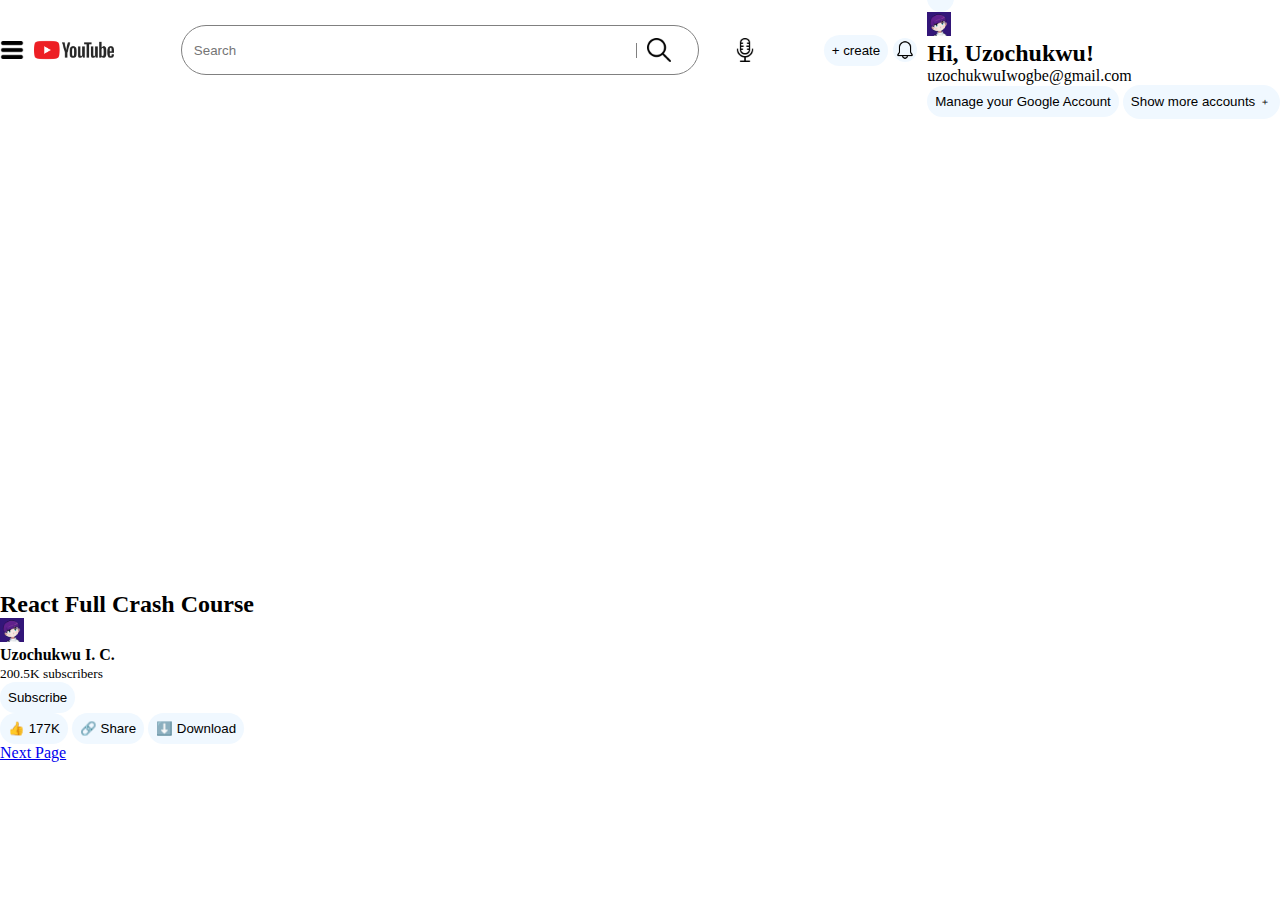
<file: index.html>
<!DOCTYPE html>
<html lang="en">

<head>
    <meta charset="UTF-8" />
    <meta name="viewport" content="width=device-width, initial-scale=1.0" />
    <title>youtube</title>
    <link href="index.css" rel="stylesheet">
</head>

<body>
    <div id="top">
        <div id="left">
            <img id="menus" src="images/menus.png" width="24" height="24" />
            <img src="images/1_Youtube2_colored_svg-256.webp" id="logo" />
        </div>
        <div id="center">
            <div id="input">
                <input type="search" placeholder="Search" />
                <img id="loupe" src="images/loupe.png" />
            </div>
            <img id="mic" src="images/microphone.png">
        </div>
        <div id="right">
            <button>+ create </button>
            <img src="images/bell.png" id="bell" />
            <span></span>

            <div id="profile">
                <button class="close" onclick="document.getElementById('profile').style.display='none'">✕</button>
                <figure class="avatar">
                    <img src="images/pfp.png" alt="Profile avatar" width="120px" height="120px" />
                </figure>
                <h2 class="greeting">Hi, Uzochukwu!</h2>
                <p class="email">uzochukwuIwogbe@gmail.com</p>
                <button class="primary">Manage your Google Account</button>

                <button class="secondary">
                    <span>Show more accounts</span>
                    <span class="plus">﹢</span>
                </button>
            </div>

        </div>
    </div>
    <div id="bottom">

        <div class="container">
            <iframe width="866" height="487" src="https://www.youtube.com/embed/w7ejDZ8SWv8"
                title="React JS Crash Course" frameborder="0"
                allow="accelerometer; autoplay; clipboard-write; encrypted-media; gyroscope; picture-in-picture; web-share"
                referrerpolicy="strict-origin-when-cross-origin" allowfullscreen></iframe>

            <h2>React Full Crash Course</h2>

            <div class="uploader">
                <img src="images/pfp.png" alt="Uploader" />
                <div>
                    <strong>Uzochukwu I. C.</strong><br>
                    <small>200.5K subscribers</small>
                </div>
                <button class="subscribe-btn">Subscribe</button>

                <div class="video-actions">
                    <button>👍 177K</button>
                    <button>🔗 Share</button>
                    <button>⬇️ Download</button>
                </div>
            </div>
        </div>
    </div>


    <div>
        <a href="tapgame.html">Next Page </a>
    </div>



</body>

</html>
</file>
<file: index.css>
* {
  margin: 0;
  padding: 0;
  box-sizing: border-box;
}
body {
  overflow-x: hidden;
  min-height: 100vh;
}
#top {
  display: flex;
  flex-direction: row;
  justify-content: space-between;
  align-items: center;
  height: 100px;
  width: 100vw;
}
img {
  width: 24px;
  height: 24px;
}
#logo {
  width: 80px;
  height: auto;
}
#left {
  display: flex;
  gap: 10px;
  align-items: center;
}
#input {
  display: flex;
  gap: 10px;
  align-items: center;
  width: 90%;
  border:1px solid grey;
  border-radius: 36px;
  padding: 12px;
}
#center {
  width: 45%;
  display: flex;
  align-items: center;
  gap: 4px;
  justify-content: space-between;
}
input {
  width: 90%;
  border:none;
  border-right: 1px solid grey;
  outline: none;
}
button{
    padding:8px;
    border-radius:25px ;
    border:none;
    background-color: aliceblue;
}
#bell{
    border-radius:50% ;
    border:none;
    background-color: aliceblue;
    padding:2px;
  
}
#right{
    display: flex;
    align-items: center;
    gap:5px;
}
</file>
